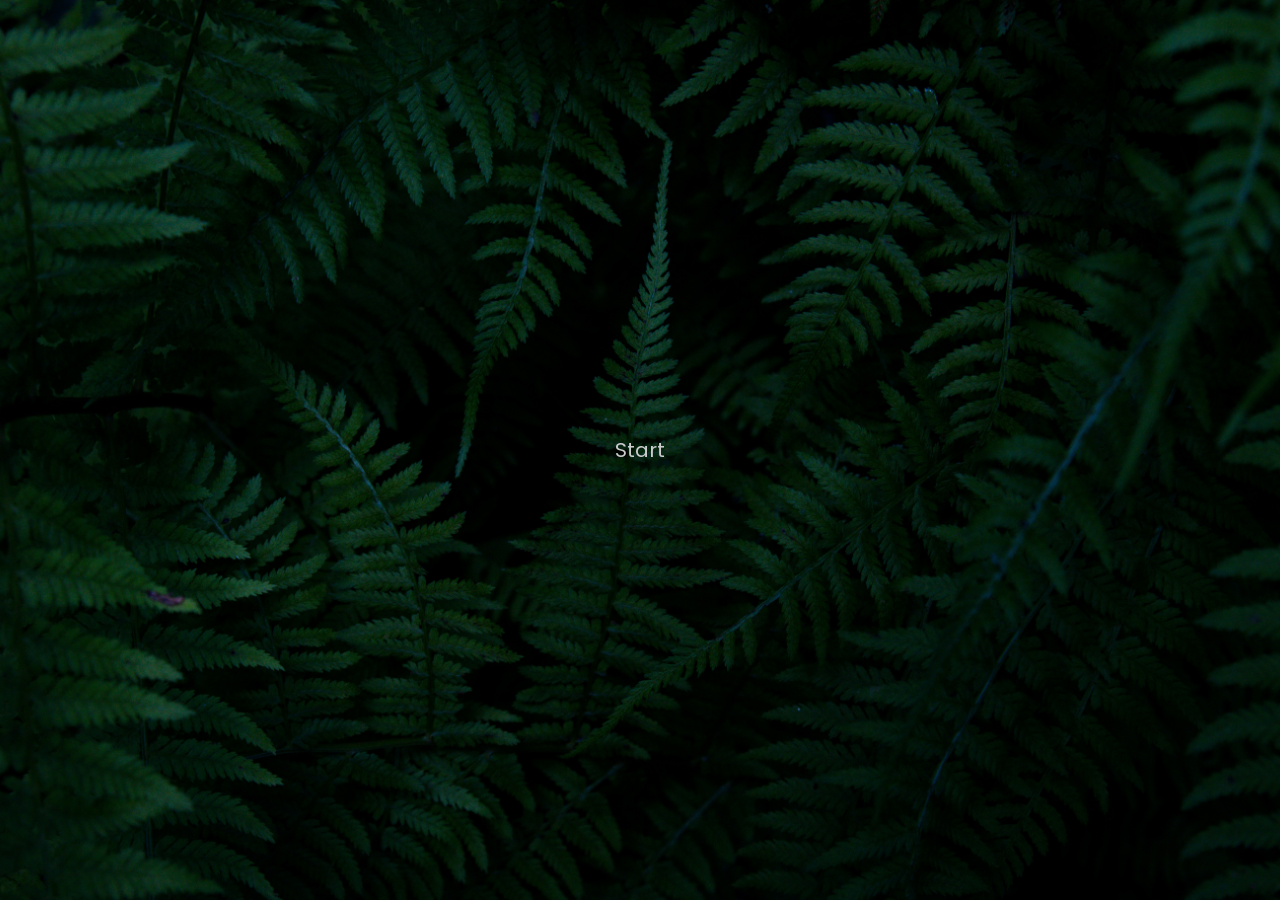
<file: index.html>
<!DOCTYPE html>
<html lang="en">
<head>
    <title>JUR's</title>
    <link rel="stylesheet" href="style.css">
</head>
<body>
    <section id="MainSection">
        <div class="Main">
            <div class="Text">
                <label class="Title">Website</label>
                <hr class="Stroke"></hr>
                <label class="Page">Choose where u want to go</label>
                <audio id="mail">
                    <source src="Assets/mail.mp3" type="audio/mpeg">
                </audio>
            </div>
            <div class="Buttons">
                <a href="./Packs" class="WebsiteLink">Minecraft Texture Packs</a>
                <a href="./Exe" class="WebsiteLink">Exe Files</a>
            </div>
        </div>
    </section>

    <section id="StartSection">
        <a onclick="start()" id="StartButton">Start</a>
    </section>

    <script>
        const audio = document.getElementById("mail");
        const button = document.getElementById("StartButton");

        audio.volume = 0.2;

        function start() {
            audio.play();
            document.getElementById("StartSection").style.display = "none";
            document.getElementById("MainSection").style.display = "flex";
        }
    </script>
</body>
</html>
</file>
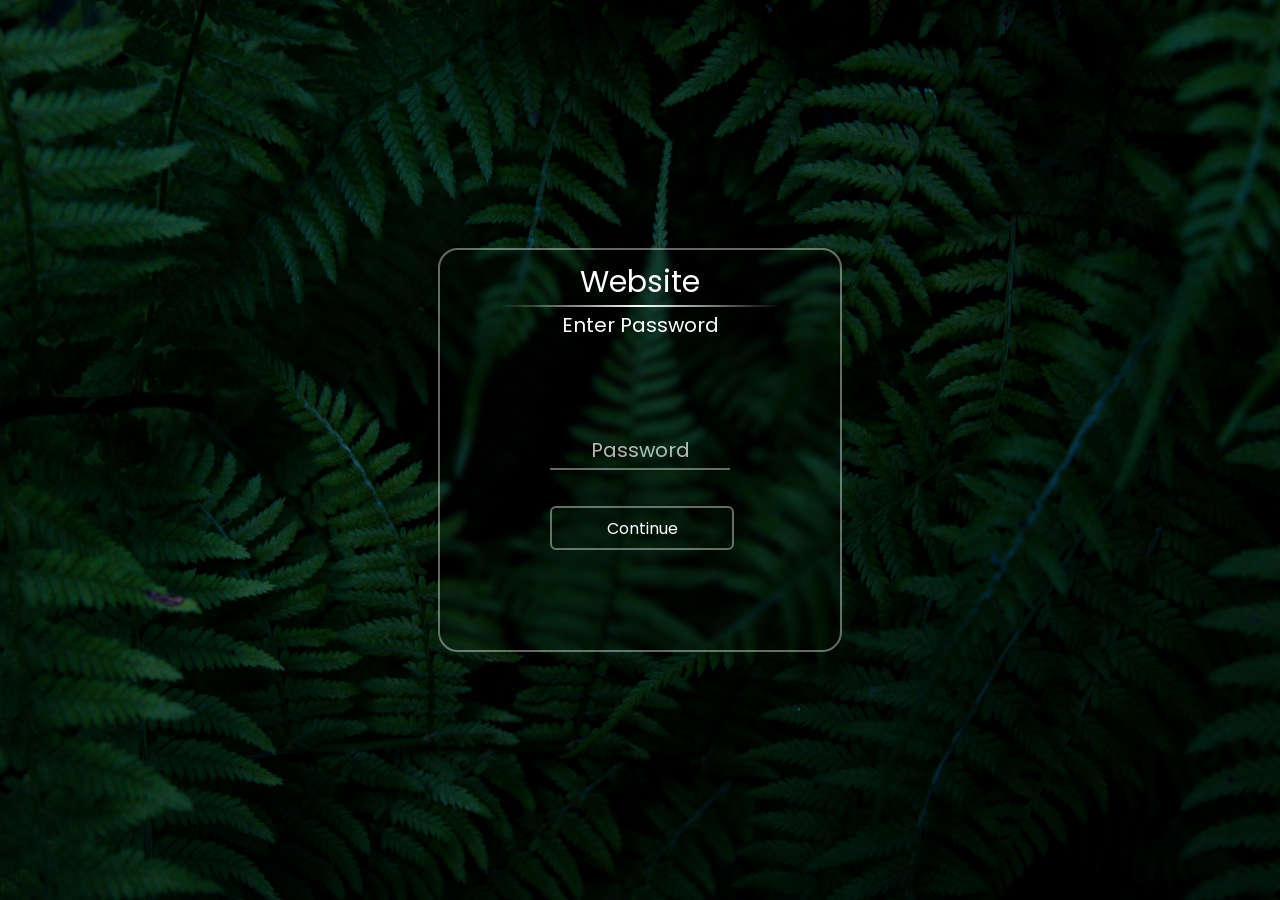
<file: Exe/index.html>
<!DOCTYPE html>
<html lang="en">
<head>
    <title>JUR's</title>
    <link rel="stylesheet" href="style.css">
</head>
<body>
    <section id="MainSection">
        <div id="PasswordMain">
            <div id="Text">
                <label class="Title">Website</label>
                <hr class="Stroke"></hr>
                <label class="Page">Enter Password</label>
                <audio id="mail">
                    <source src="../Assets/mail.mp3" type="audio/mpeg">
                </audio>
            </div>
            <div id="PasswordSection">
                <div>
                    <input type="text" required id="PasswordInput">
                    <label class="PasswordLabel">Password</label>
                </div>
                <label onclick="Enter()" class="Enter">Continue</label>
            </div>
        </div>
        <div id="DefaultMain">
            <div id="Text">
                <label class="Title">Website</label>
                <hr class="Stroke"></hr>
                <label class="Page">Exe Files</label>
                <audio id="mail">
                    <source src="../Assets/mail.mp3" type="audio/mpeg">
                </audio>
            </div>

            <div id="Buttons">
                <a onclick="Download()" href="../Downloads/SnakeGame.exe" download="Snake.exe" class="Files">Snake</a>
                <i>
            </div>
        </div>
    </section>

    <script>
        const audio = document.getElementById("mail");
        var index = "pineapple2";

        audio.volume = 0.2;

        function Enter() {
            var Password = document.getElementById("PasswordInput").value;

            if (Password !== index) {
                alert("Invalid Password");
            } else {
                audio.play();
                document.getElementById("PasswordMain").style.display = "none";
                document.getElementById("DefaultMain").style.display = "flex";
            }
        }


    </script>
</body>
</html>
</file>
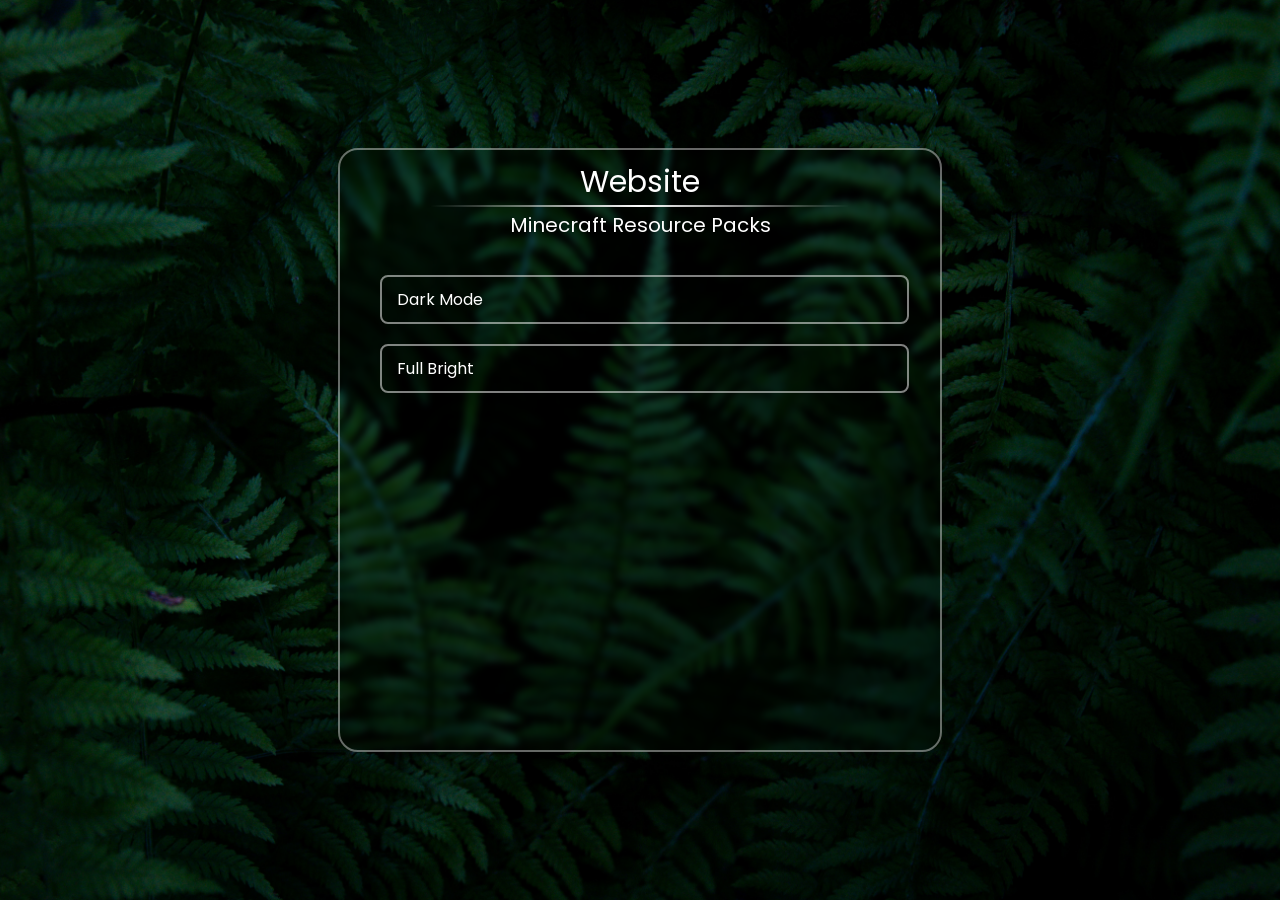
<file: Packs/index.html>
<!DOCTYPE html>
<html lang="en">
<head>
    <title>JUR's</title>
    <link rel="stylesheet" href="style.css">
</head>
<body>
    <section id="MainSection">
        <div class="Main">
            <div class="Text">
                <label class="Title">Website</label>
                <hr class="Stroke"></hr>
                <label class="Page">Minecraft Resource Packs</label>
                <audio id="mail">
                    <source src="../Assets/mail.mp3" type="audio/mpeg">
                </audio>
            </div>
            <div class="Buttons">
                <a onclick="download()" href="./Pack.zip" download="Pack.zip" class="ResourcePack">Dark Mode</a>
                <a onclick="download()" href="./Pack.zip" download="Pack.zip" class="ResourcePack">Full Bright</a>
            </div>
        </div>
    </section>

    <script>
        const audio = document.getElementById("mail");

        audio.volume = 0.2;

        function download() {
            audio.play();
        }
    </script>
</body>
</html>
</file>
<file: style.css>
@import url('https://fonts.googleapis.com/css2?family=Poppins:wght@500&display=swap');
*{
    margin: 0;
    padding: 0;
    font-family: 'poppins',sans-serif;
}
#MainSection{
    display: none;
    justify-content: center;
    align-items: center;
    min-height: 100vh;
    width: 100%;
    
    background: url('Assets/Background.png')no-repeat;
    background-position: center;
    background-size: cover;
}

#StartSection{
    display: flex;
    justify-content: center;
    align-items: center;
    min-height: 100vh;
    width: 100%;
    
    background: url('Assets/Background.png')no-repeat;
    background-position: center;
    background-size: cover;
}

.Main {
    display: flex;
    position: absolute;
    width: 600px;
    height: 600px;
    background: transparent;
    border: 2px solid rgba(255,255,255,0.4);
    border-radius: 20px;
    backdrop-filter: blur(3px);
    justify-content: center;
    align-items: center;
}

#StartButton {
	color: #cccccc;
    font-size: 20px;
	text-decoration: none;
    cursor: pointer;
    transition: color 0.2s;
    user-select: none;
}

#StartButton:hover {
    color: #ffffff;
}

.Text{
    position: absolute;
    width: 100%;
    top: 10px;
    font-size: 30px;
    color: #fff;
    text-align: center;
    display: block;
    user-select: none;
}

.Stroke {
    border: none;
    background: linear-gradient(to right, transparent, white, transparent);
    height: 2px;
    width: 70%;
    margin: 0 auto;
    user-select: none;
}

.Page {
    position: absolute;
    width: 100%;
    top: 50px;
    font-size: 20px;
    color: #fff;
    text-align: center;
    display: block;
    user-select: none;
}

.Buttons {
    width: 100%;
    height: 100%;
    display: flex;
    flex-direction: column;
    align-items: flex-start;
    justify-content: flex-start;
    margin-top: 250px;
    margin-left: 20px;
    padding: 20px;
}

.Buttons > .WebsiteLink {
    border-radius: 8px;
    text-decoration: none;
    color: #fff;
    border: 2px solid rgba(255, 255,255, 0.5);
    padding: 10px;
    text-align: center;
    transition: transform 0.3s;
    margin-bottom: 20px;
    width: calc(100% - 40px);
    user-select: none;
}

.Buttons > .WebsiteLink:hover {
    transform: scale(1.01);
}
</file>
<file: Exe/style.css>
@import url('https://fonts.googleapis.com/css2?family=Poppins:wght@500&display=swap');
*{
    margin: 0;
    padding: 0;
    font-family: 'poppins',sans-serif;
}
#MainSection{
    display: flex;
    justify-content: center;
    align-items: center;
    min-height: 100vh;
    width: 100%;
    
    background: url('../Assets/Background.png')no-repeat;
    background-position: center;
    background-size: cover;
}

#DefaultMain {
    display: none;
    position: absolute;
    width: 600px;
    height: 600px;
    background: transparent;
    border: 2px solid rgba(255,255,255,0.4);
    border-radius: 20px;
    backdrop-filter: blur(3px);
    justify-content: center;
    align-items: center;
}

#PasswordMain {
    display: flex;
    position: absolute;
    width: 400px;
    height: 400px;
    background: transparent;
    border: 2px solid rgba(255,255,255,0.4);
    border-radius: 20px;
    backdrop-filter: blur(3px);
    justify-content: center;
    align-items: center;
}

#Text{
    position: absolute;
    width: 100%;
    top: 10px;
    font-size: 30px;
    color: #fff;
    text-align: center;
    display: block;
    user-select: none;
}

.Stroke {
    border: none;
    background: linear-gradient(to right, transparent, white, transparent);
    height: 2px;
    width: 70%;
    margin: 0 auto;
    user-select: none;
}

.Page {
    position: absolute;
    width: 100%;
    top: 50px;
    font-size: 20px;
    color: #fff;
    text-align: center;
    display: block;
    user-select: none;
}

.PasswordLabel {
    justify-content: center;
    align-items: center;
    color: rgba(255,255,255,0.7);
    font-size: 20px;
    width: 180px;
    height: 40px;
    display: flex;
    margin: 0 auto;
    position: absolute;
    left: calc(50% - 90px);
    bottom: calc(50% - 20px);
    user-select: none;
    pointer-events: none;
    transition: bottom 0.3s
}

#PasswordInput {
    text-align: center;
    vertical-align: middle;
    display: flex;
    position: absolute;
    background: transparent;
    border: none;
    outline: none;
    color: rgba(255,255,255,0.7);
    border-bottom: 2px solid rgba(255,255,255,0.4);
    font-size: 15px;
    width: 180px;
    height: 40px;
    bottom: calc(50% - 20px);
    left: calc(50% - 90px);
}

#PasswordInput:focus + .PasswordLabel {
    bottom: calc(50% - -10px);
}


.Enter {
    justify-content: center;
    align-items: center;
    color: #fff;
    border: 2px solid rgba(255,255,255,0.4);
    border-radius: 6px;
    width: 180px;
    height: 40px;
    display: flex;
    margin: 0 auto;
    position: absolute;
    left: calc(50% - 90px);
    bottom: 100px;
    user-select: none;
}


#Buttons {
    width: 100%;
    height: 100%;
    display: flex;
    flex-direction: column;
    align-items: flex-start;
    justify-content: flex-start;
    margin-top: 250px;
    margin-left: 20px;
    padding: 20px;
}

#Buttons > .Files {
    border-radius: 8px;
    text-decoration: none;
    color: #fff;
    border: 2px solid rgba(255, 255, 255, 0.5);
    padding: 10px;
    text-align: center;
    transition: transform 0.3s;
    margin-bottom: 20px;
    width: calc(100% - 40px);
    display: flex;
    align-items: center;
    padding-left: 15px;
    user-select: none;
}


#Buttons > .Files:hover {
    transform: scale(1.01);
}
</file>
<file: Packs/style.css>
@import url('https://fonts.googleapis.com/css2?family=Poppins:wght@500&display=swap');
*{
    margin: 0;
    padding: 0;
    font-family: 'poppins',sans-serif;
}
#MainSection{
    display: flex;
    justify-content: center;
    align-items: center;
    min-height: 100vh;
    width: 100%;
    
    background: url('../Assets/Background.png')no-repeat;
    background-position: center;
    background-size: cover;
}

.Main {
    display: flex;
    position: absolute;
    width: 600px;
    height: 600px;
    background: transparent;
    border: 2px solid rgba(255,255,255,0.4);
    border-radius: 20px;
    backdrop-filter: blur(3px);
    justify-content: center;
    align-items: center;
}

.Text{
    position: absolute;
    width: 100%;
    top: 10px;
    font-size: 30px;
    color: #fff;
    text-align: center;
    display: block;
    user-select: none;
}

.Stroke {
    border: none;
    background: linear-gradient(to right, transparent, white, transparent);
    height: 2px;
    width: 70%;
    margin: 0 auto;
    user-select: none;
}

.Page {
    position: absolute;
    width: 100%;
    top: 50px;
    font-size: 20px;
    color: #fff;
    text-align: center;
    display: block;
    user-select: none;
}

.Buttons {
    width: 100%;
    height: 100%;
    display: flex;
    flex-direction: column;
    align-items: flex-start;
    justify-content: flex-start;
    margin-top: 250px;
    margin-left: 20px;
    padding: 20px;
}

.Buttons > .ResourcePack {
    border-radius: 8px;
    text-decoration: none;
    color: #fff;
    border: 2px solid rgba(255, 255, 255, 0.5);
    padding: 10px;
    text-align: center;
    transition: transform 0.3s;
    margin-bottom: 20px;
    width: calc(100% - 40px);
    display: flex;
    align-items: center;
    padding-left: 15px;
    user-select: none;
}

.Buttons > .ResourcePack:hover {
    transform: scale(1.01);
}
</file>
